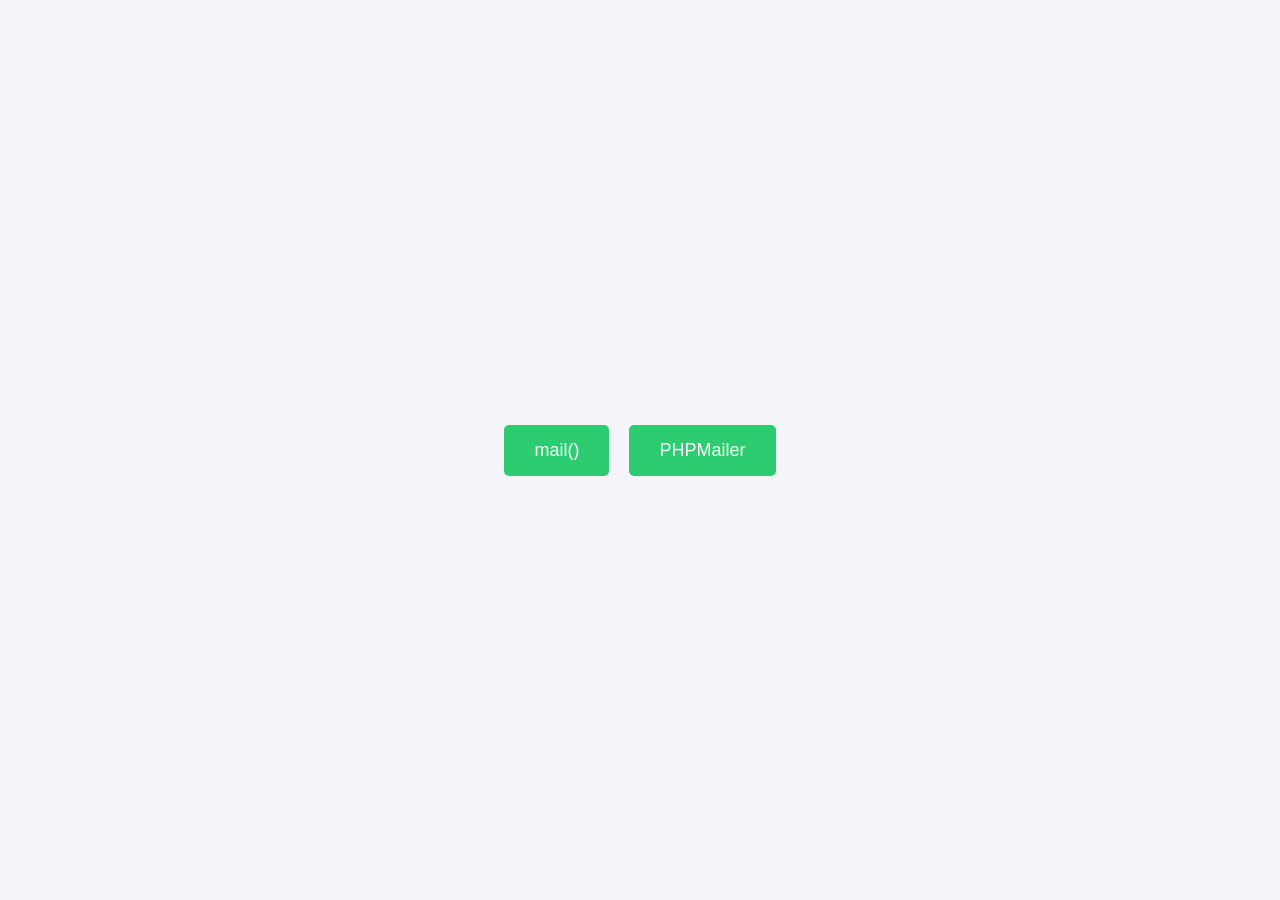
<file: Lr6/index.html>
<!DOCTYPE html>
<html lang="ru">
<head>
    <meta charset="UTF-8">
    <meta name="viewport" content="width=device-width, initial-scale=1.0">
    <title>Запуск PHP файлов</title>
    <style>
        body {
            display: flex;
            justify-content: center;
            align-items: center;
            height: 100vh;
            margin: 0;
            gap: 20px;
            background-color: #f4f4f9;
            font-family: sans-serif;
        }
        button {
            padding: 15px 30px;
            font-size: 18px;
            cursor: pointer;
            border: none;
            border-radius: 5px;
            background-color: #2ecc71;
            color: white;
            transition: background 0.3s;
        }
        button:hover {
            background-color: #27ae60;
        }
    </style>
</head>
<body>

    <button onclick="window.location.href='indexmail.php'">mail()</button>
    <button onclick="window.location.href='indexMAiler.php'"> PHPMailer</button>

</body>
</html>
</file>
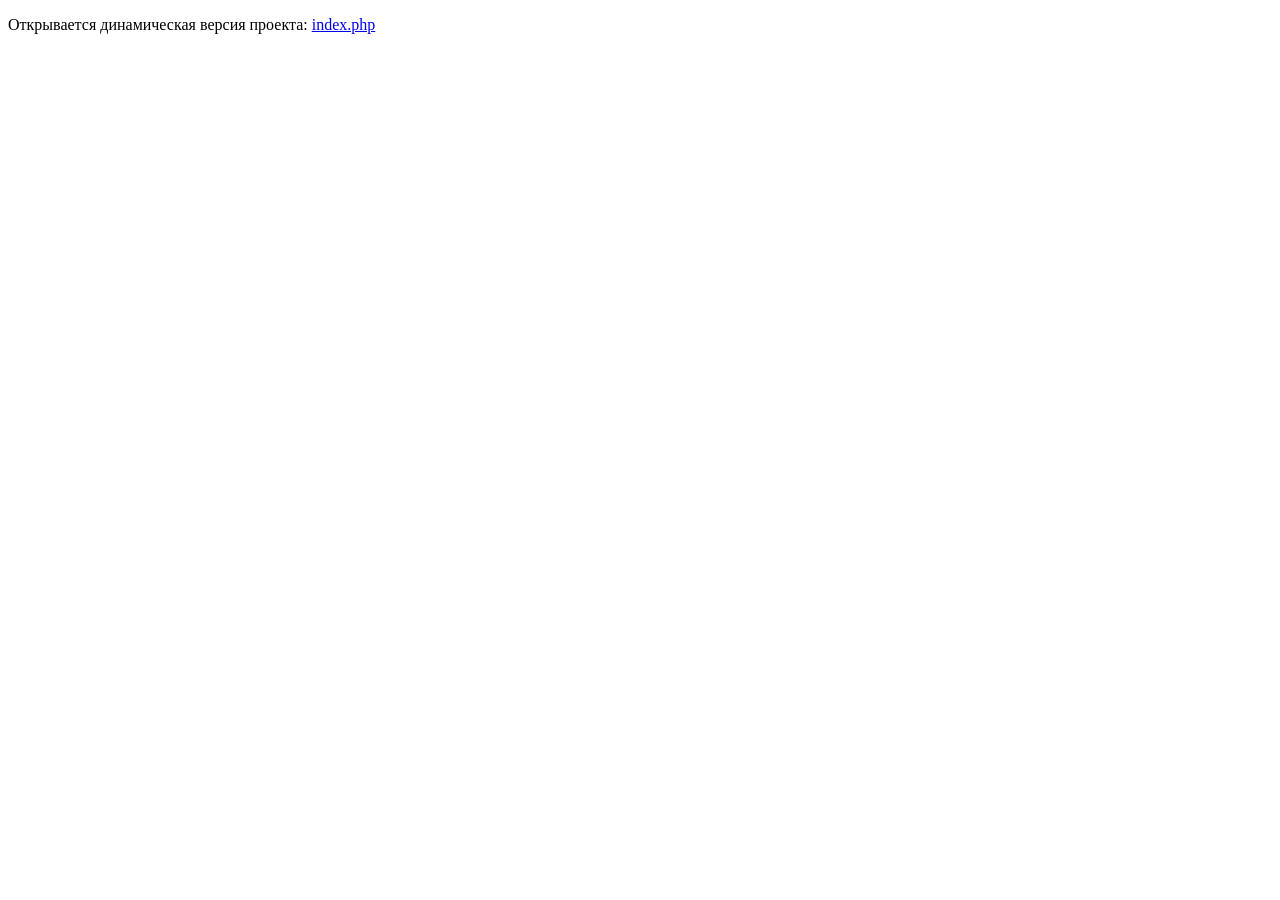
<file: lrfull/index.html>
<!DOCTYPE html>
<html lang="ru">
<head>
    <meta charset="UTF-8">
    <meta http-equiv="refresh" content="0; url=index.php">
    <title>Money Fest</title>
</head>
<body>
    <p>Открывается динамическая версия проекта: <a href="index.php">index.php</a></p>
</body>
</html>
</file>
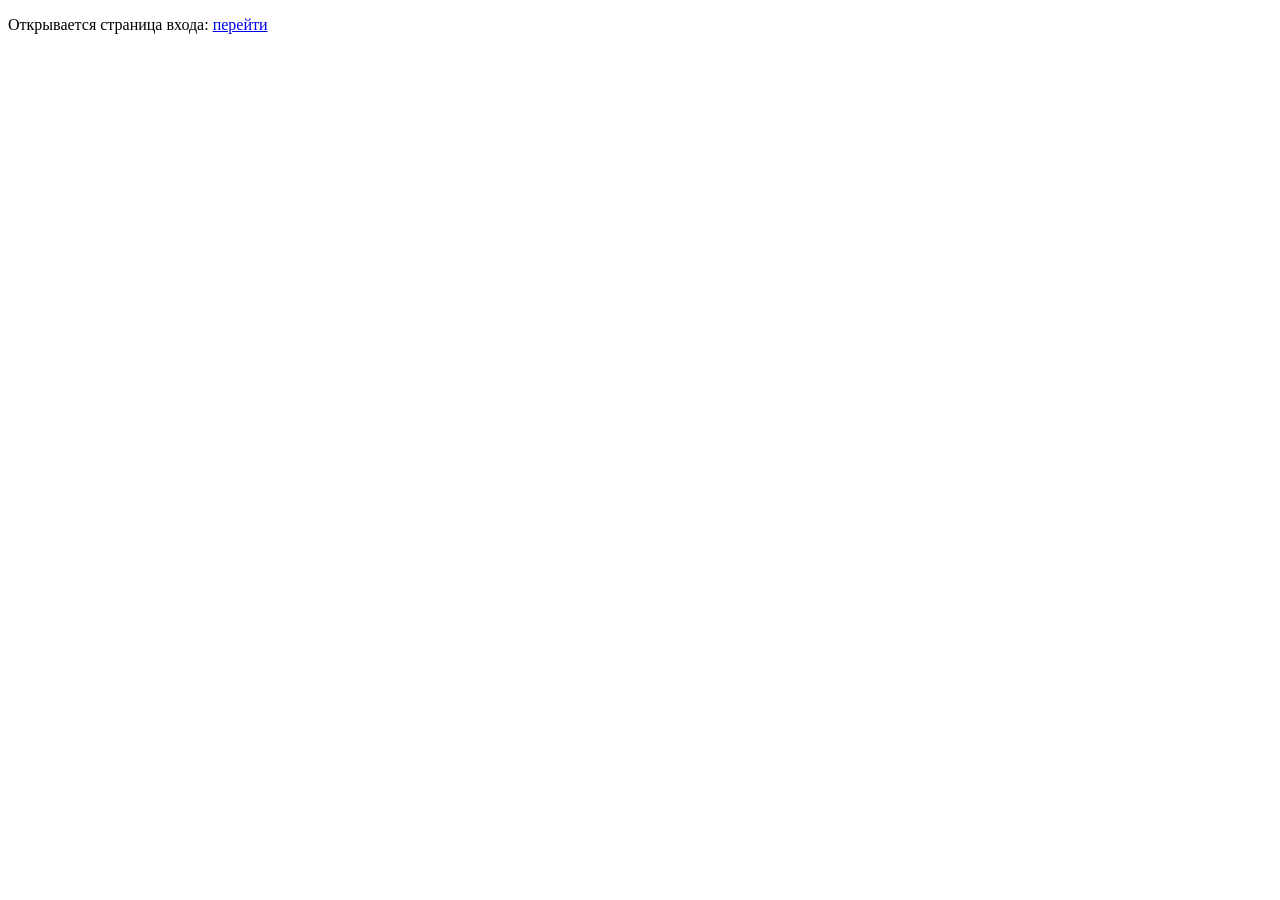
<file: lrfull/login.html>
<!DOCTYPE html>
<html lang="ru">
<head>
    <meta charset="UTF-8">
    <meta http-equiv="refresh" content="0; url=index.php?action=login_page">
    <title>Вход</title>
</head>
<body>
    <p>Открывается страница входа: <a href="index.php?action=login_page">перейти</a></p>
</body>
</html>
</file>
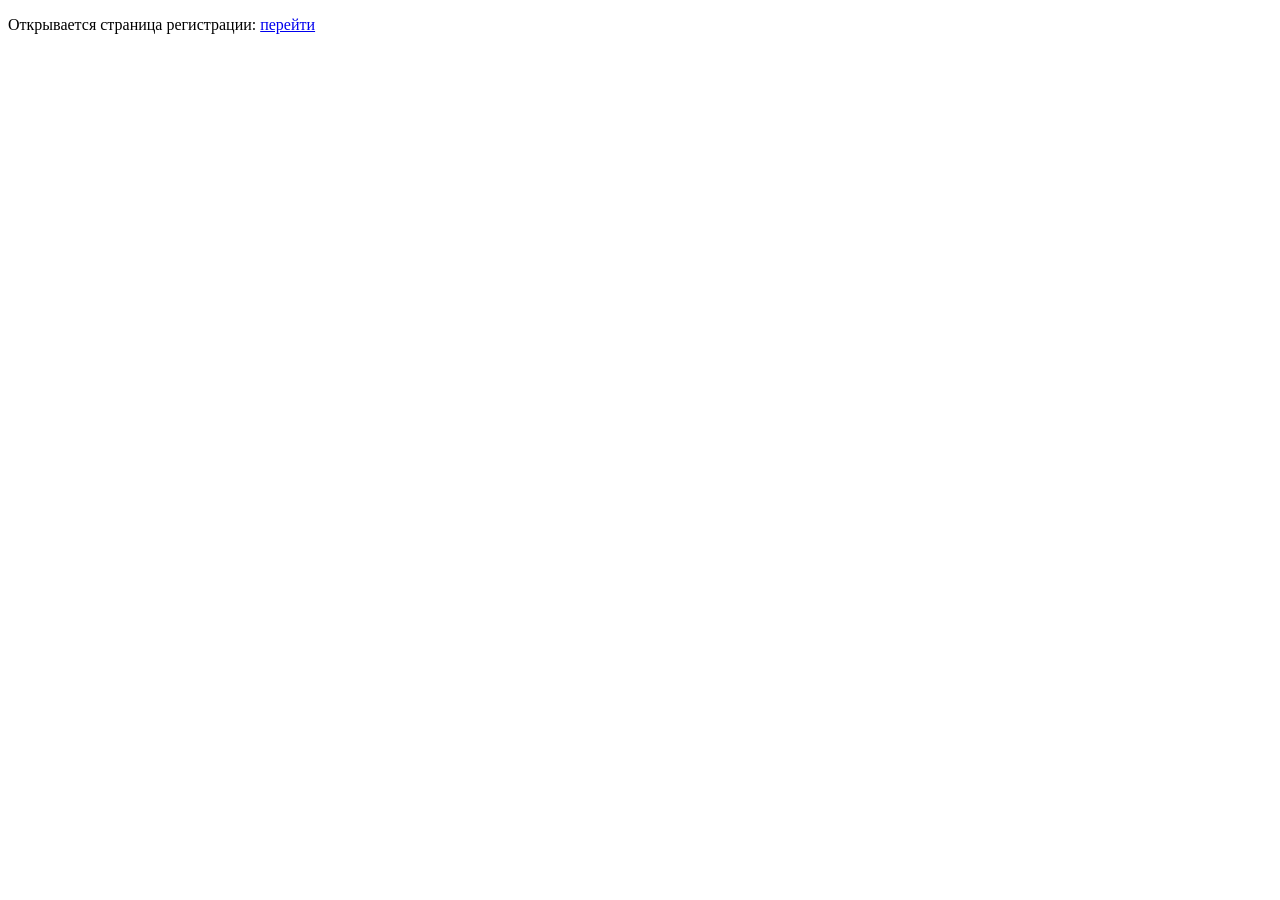
<file: lrfull/register.html>
<!DOCTYPE html>
<html lang="ru">
<head>
    <meta charset="UTF-8">
    <meta http-equiv="refresh" content="0; url=index.php?action=register_page">
    <title>Регистрация</title>
</head>
<body>
    <p>Открывается страница регистрации: <a href="index.php?action=register_page">перейти</a></p>
</body>
</html>
</file>
